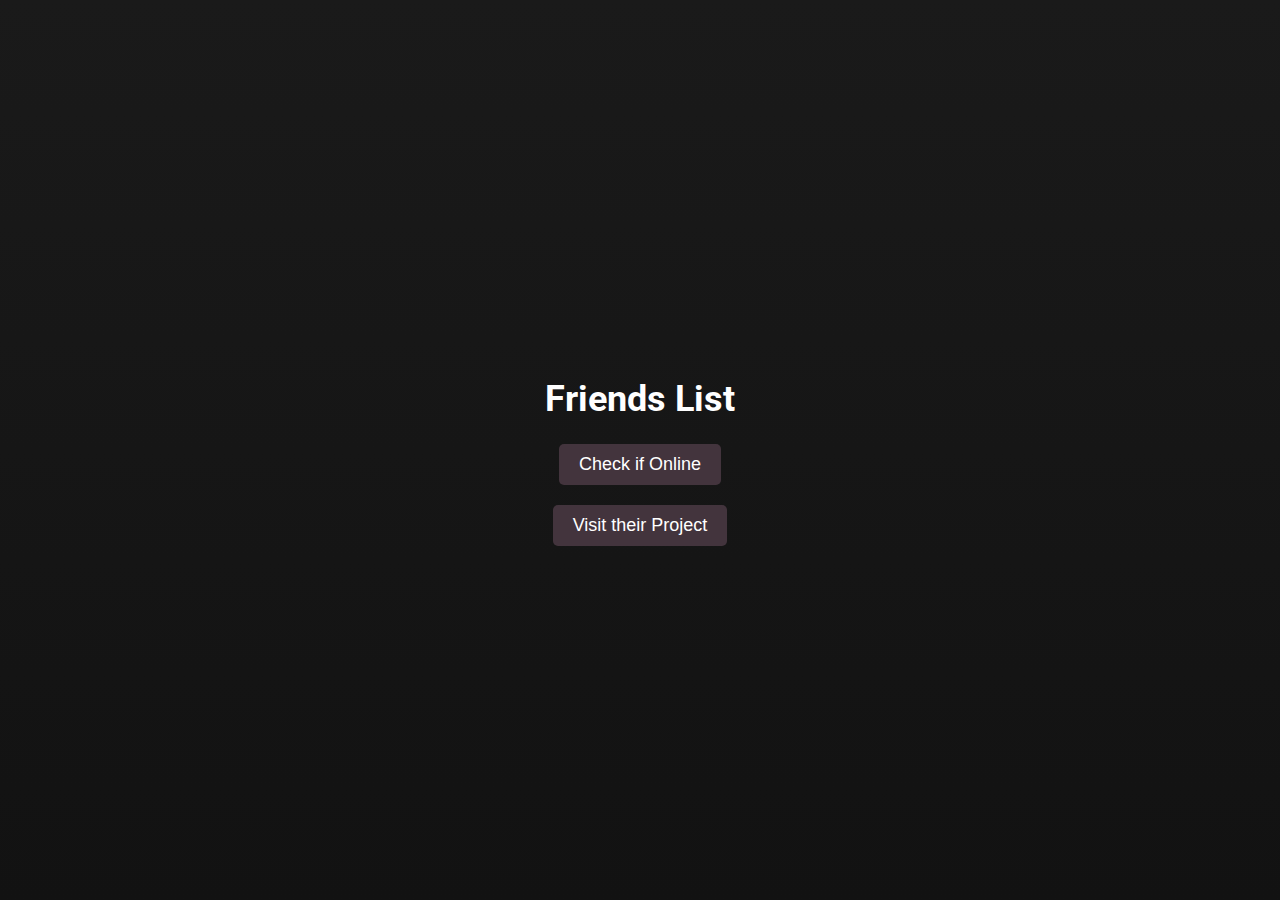
<file: checkcode.html>
<!DOCTYPE html>
<html lang="en">
<head>
    <meta charset="UTF-8">
    <meta name="viewport" content="width=device-width, initial-scale=1.0">
    <title>Check Friends' Status</title>
    <link href="https://fonts.googleapis.com/css2?family=Roboto:wght@400;700&display=swap" rel="stylesheet">
    <style>
        :root {
            --primary-color: #1a1a1a; /* Dark gray */
            --secondary-color: #463640f1; /* Coral */
            --accent-color: #26c6da; /* Sky Blue */
            --background-gradient-start: #1a1a1a; /* Dark gray */
            --background-gradient-end: #121212; /* Even darker gray */
            --button-hover: #333333; /* Slightly lighter gray for hover effect */
        }

        body {
            font-family: 'Roboto', sans-serif;
            display: flex;
            justify-content: center;
            align-items: center;
            height: 100vh;
            margin: 0;
            background: linear-gradient(to bottom, var(--background-gradient-start), var(--background-gradient-end));
        }

        .container {
            text-align: center;
            color: white; /* Ensuring text is visible on dark background */
        }

        h1 {
            font-size: 36px;
            color: #ffffff; /* White color for heading */
        }

        .options {
            margin-top: 20px;
            display: flex;
            flex-direction: column;
            align-items: center;
            gap: 20px;
        }

        .option {
            padding: 10px 20px;
            font-size: 18px;
            background-color: var(--secondary-color); /* Using the secondary color for buttons */
            color: white; 
            border: none;
            border-radius: 5px;
            cursor: pointer;
            transition: background-color 0.3s ease;
        }

        .option:hover {
            background-color: var(--button-hover); /* Slightly lighter gray for hover effect */
        }
    </style>
</head>
<body>
    <div class="container">
        <h1>Friends List</h1>
        <div class="options">
            <button class="option" onclick="navigate('online')">Check if Online</button>
            <button class="option" onclick="navigate('project')">Visit their Project</button>
        </div>
    </div>

    <script>
        function navigate(option) {
            switch(option) {
                case 'online':
                    window.location.href = "http://localhost:3000";
                    break;
                case 'project':
                    window.location.href = "https://github.com/abbas0703/Interview-Preparation-Assistance";
                    break;
                default:
                    break;
            }
        }
    </script>
</body>
</html>
</file>
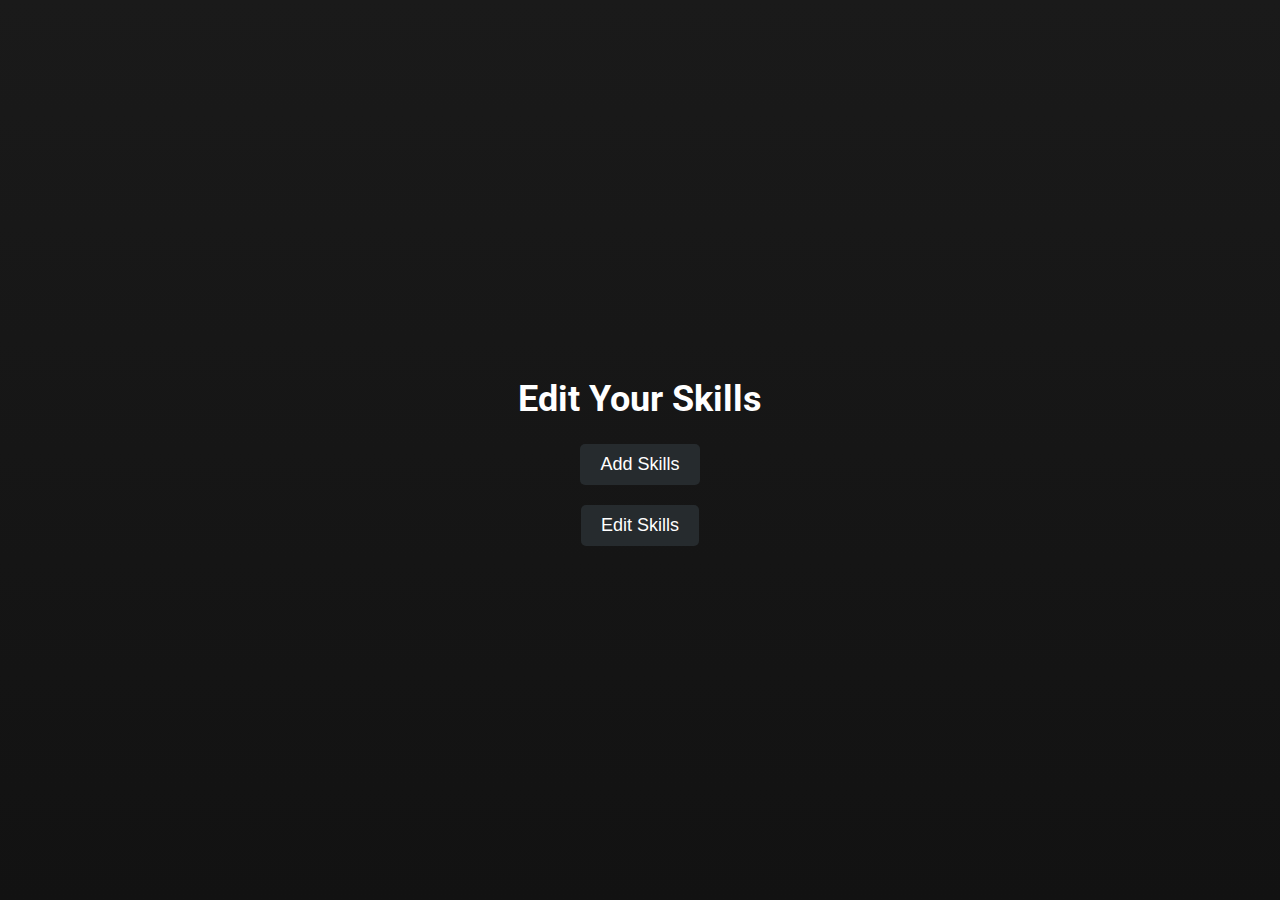
<file: editcode.html>
<!DOCTYPE html>
<html lang="en">
<head>
    <meta charset="UTF-8">
    <meta name="viewport" content="width=device-width, initial-scale=1.0">
    <title>Edit Skills</title>
    <link href="https://fonts.googleapis.com/css2?family=Roboto:wght@400;700&display=swap" rel="stylesheet">
    <style>
        :root {
            --primary-color: #1a1a1a; /* Dark gray */
            --secondary-color: #262b2e; /* Coral */
            --accent-color: #051c28; /* Sky Blue */
            --background-gradient-start: #1a1a1a; /* Dark gray */
            --background-gradient-end: #121212; /* Even darker gray */
            --button-hover: #333333; /* Slightly lighter gray for hover effect */
        }

        body {
            font-family: 'Roboto', sans-serif;
            display: flex;
            justify-content: center;
            align-items: center;
            height: 100vh;
            margin: 0;
            background: linear-gradient(to bottom, var(--background-gradient-start), var(--background-gradient-end));
        }

        .container {
            text-align: center;
            color: white; /* Ensuring text is visible on dark background */
        }

        h1 {
            font-size: 36px;
            color: #ffffff; /* White color for heading */
        }

        .options {
            margin-top: 20px;
            display: flex;
            flex-direction: column;
            align-items: center;
            gap: 20px;
        }

        .option {
            padding: 10px 20px;
            font-size: 18px;
            background-color: var(--secondary-color); /* Using the secondary color for buttons */
            color: white; 
            border: none;
            border-radius: 5px;
            cursor: pointer;
            transition: background-color 0.3s ease;
        }

        .option:hover {
            background-color: var(--button-hover); /* Slightly lighter gray for hover effect */
        }
    </style>
</head>
<body>
    <div class="container">
        <h1>Edit Your Skills</h1>
        <div class="options">
            <button class="option" onclick="navigate('add')">Add Skills</button>
            <button class="option" onclick="navigate('edit')">Edit Skills</button>
        </div>
    </div>

    <script>
        function navigate(option) {
            switch(option) {
                case 'add':
                    window.location.href = "add_skills.html";
                    break;
                case 'edit':
                    window.location.href = "edit_skills.html";
                    break;
                default:
                    break;
            }
        }
    </script>
</body>
</html>
</file>
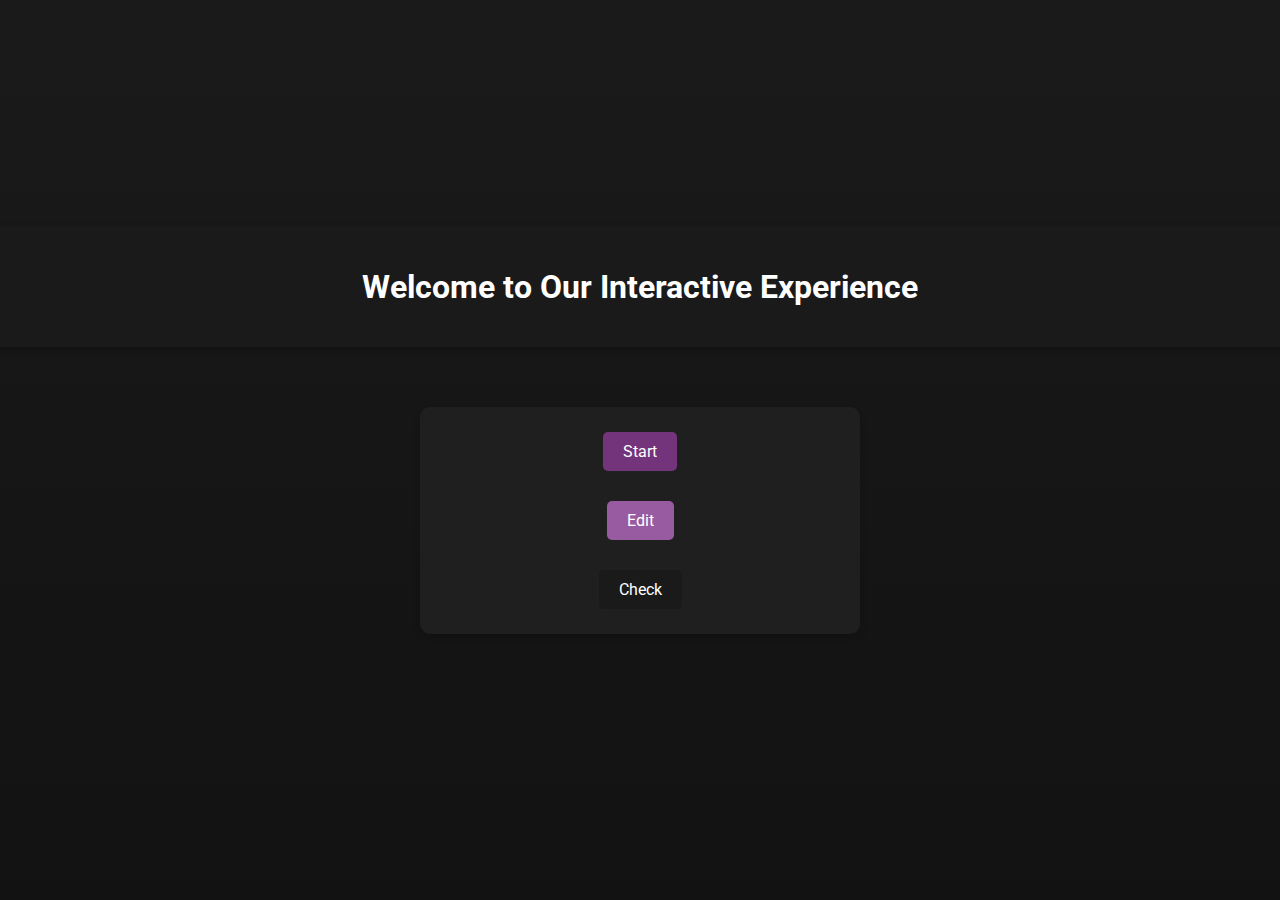
<file: landingpage.html>
<!DOCTYPE html>
<html lang="en">
<head>
    <meta charset="UTF-8">
    <meta name="viewport" content="width=device-width, initial-scale=1.0">
    <title>Interactive Landing Page</title>
    <link href="https://fonts.googleapis.com/css2?family=Roboto:wght@400;700&display=swap" rel="stylesheet">
    <style>
        :root {
            --primary-color: #1a1a1a; /* Dark gray */
            --secondary-color: #74347c; /* Coral */
            --accent-color: #985ba1; /* Sky Blue */
            --background-gradient-start: #1a1a1a; /* Dark gray */
            --background-gradient-end: #121212; /* Even darker gray */
        }

        body {
            font-family: 'Roboto', sans-serif;
            margin: 0;
            background: linear-gradient(to bottom, var(--background-gradient-start), var(--background-gradient-end));
            display: flex;
            flex-direction: column;
            align-items: center;
            justify-content: center;
            min-height: 100vh;
        }

        header {
            background-color: var(--primary-color);
            color: white;
            padding: 20px;
            width: 100%;
            text-align: center;
            box-shadow: 0 4px 8px rgba(0, 0, 0, 0.2);
        }

        .content {
            text-align: center;
            padding: 40px;
            max-width: 800px;
        }

        .box {
            width: 400px;
            padding: 20px;
            border-radius: 10px;
            background-color: #1f1f1f; /* Slightly lighter than primary color */
            box-shadow: 0 4px 8px rgba(0, 0, 0, 0.2);
            text-align: center;
            display: flex;
            flex-direction: column;
            justify-content: center;
            align-items: center;
            margin-top: 20px;
            animation: fadeIn 1s ease;
        }

        .button-container {
            display: flex;
            gap: 20px;
            flex-direction: column;
            align-items: center;
        }

        .btn {
            padding: 10px 20px;
            font-size: 16px;
            border: none;
            cursor: pointer;
            border-radius: 5px;
            transition: background-color 0.3s ease, transform 0.2s ease;
            text-decoration: none;
            display: inline-flex;
            align-items: center;
            justify-content: center;
            color: white;
            margin: 5px 0;
        }

        .btn.start {
            background-color: var(--secondary-color);
        }

        .btn.edit {
            background-color: var(--accent-color);
        }

        .btn.check {
            background-color: var(--primary-color);
        }

        .btn:hover {
            transform: scale(1.1);
        }

        @keyframes fadeIn {
            from {
                opacity: 0;
                transform: translateY(-20px);
            }
            to {
                opacity: 1;
                transform: translateY(0);
            }
        }
    </style>
</head>
<body>
    <header>
        <h1>Welcome to Our Interactive Experience</h1>
    </header>
    <div class="content">
        <div class="box">
            <div class="button-container">
                <a href="./startcode.html" target="_parent" class="btn start">Start</a>
                <a href="./editcode.html" target="rightframe" class="btn edit">Edit</a>
                <a href="./chat.html" target="rightframe" class="btn check">Check</a>
            </div>
        </div>
    </div>
</body>
</html>
</file>
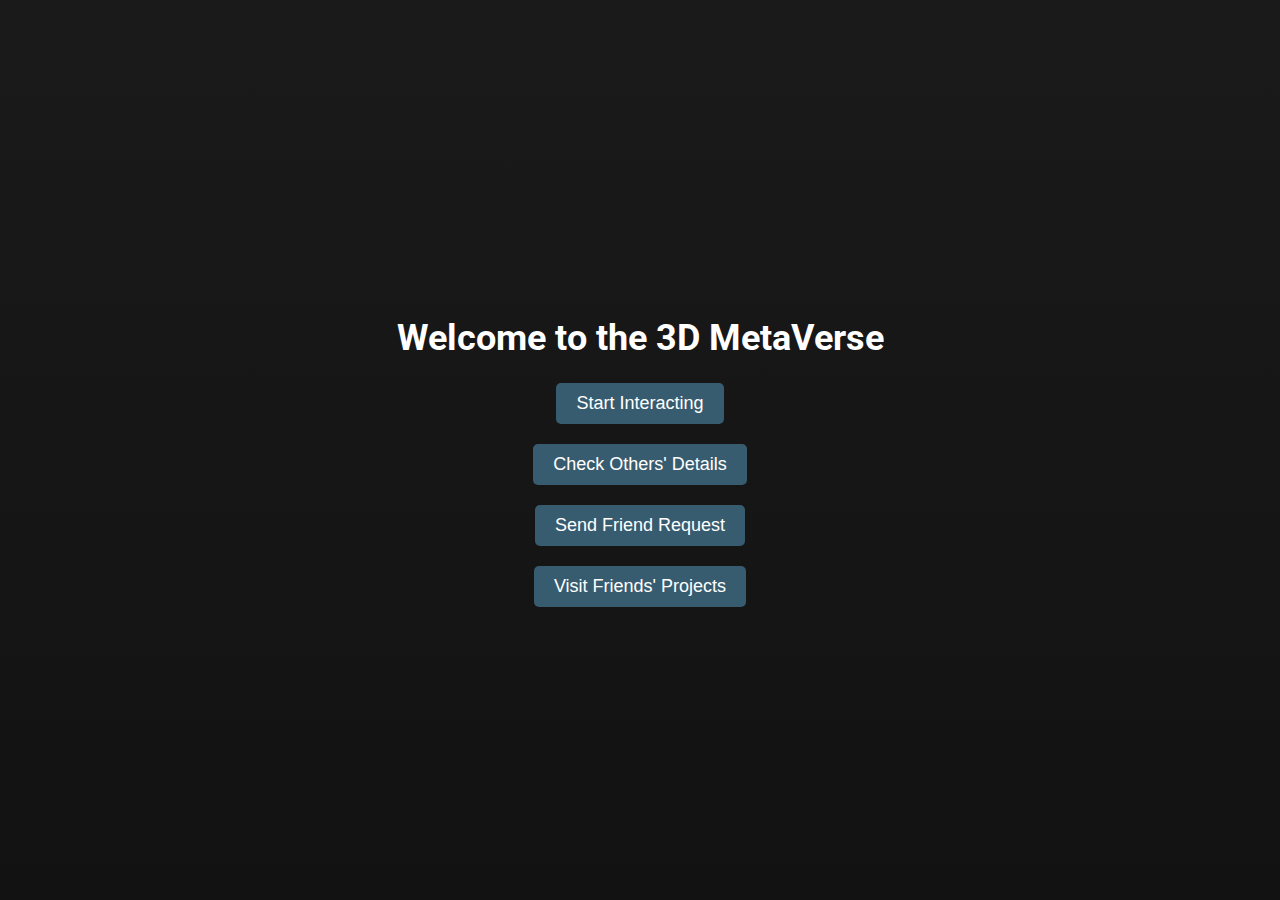
<file: startcode.html>
<!DOCTYPE html>
<html lang="en">
<head>
    <meta charset="UTF-8">
    <meta name="viewport" content="width=device-width, initial-scale=1.0">
    <title>Start</title>
    <link href="https://fonts.googleapis.com/css2?family=Roboto:wght@400;700&display=swap" rel="stylesheet">
    <style>
        :root {
            --primary-color: #1a1a1a; /* Dark gray */
            --secondary-color: #385c6f; /* Coral */
            --accent-color: #26c6da; /* Sky Blue */
            --background-gradient-start: #1a1a1a; /* Dark gray */
            --background-gradient-end: #121212; /* Even darker gray */
            --button-hover: #333333; /* Slightly lighter gray for hover effect */
        }

        body {
            font-family: 'Roboto', sans-serif;
            display: flex;
            justify-content: center;
            align-items: center;
            height: 100vh;
            margin: 0;
            background: linear-gradient(to bottom, var(--background-gradient-start), var(--background-gradient-end));
        }

        .container {
            text-align: center;
            color: white; /* Ensuring text is visible on dark background */
        }

        h1 {
            font-size: 36px;
            color: #ffffff; /* White color for heading */
        }

        .options {
            margin-top: 20px;
            display: flex;
            flex-direction: column;
            align-items: center;
            gap: 20px;
        }

        .option {
            padding: 10px 20px;
            font-size: 18px;
            background-color: var(--secondary-color); /* Using the secondary color for buttons */
            color: white; 
            border: none;
            border-radius: 5px;
            cursor: pointer;
            transition: background-color 0.3s ease;
        }

        .option:hover {
            background-color: var(--button-hover); /* Slightly lighter gray for hover effect */
        }
    </style>
</head>
<body>
    <div class="container">
        <h1>Welcome to the 3D MetaVerse</h1>
        <div class="options">
            <button class="option" onclick="navigate('interaction')">Start Interacting</button>
            <button class="option" onclick="navigate('details')">Check Others' Details</button>
            <button class="option" onclick="navigate('request')">Send Friend Request</button>
            <button class="option" onclick="navigate('visit')">Visit Friends' Projects</button>
        </div>
    </div>

    <script>
        function navigate(option) {
            switch(option) {
                case 'interaction':
                    window.location.href = " http://localhost:5173/";
                    break;
                case 'details':
                    window.location.href = "details.html";
                    break;
                case 'request':
                    window.location.href = "request.html";
                    break;
                case 'visit':
                    window.location.href = "https://github.com/abbas0703/Interview-Preparation-Assistance";
                    break;
                default:
                    break;
            }
        }
    </script>
</body>
</html>
</file>
